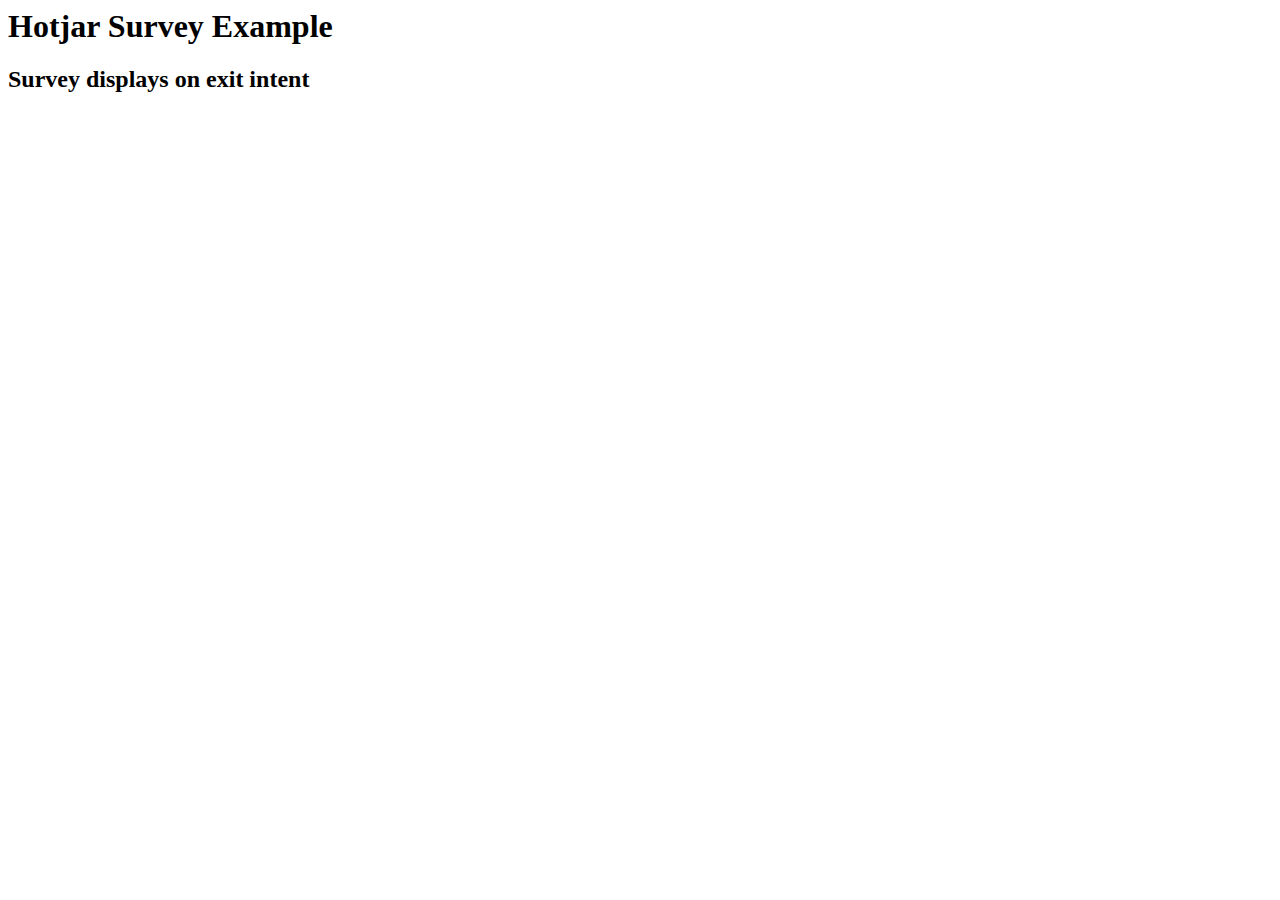
<file: hotjar.html>
<html>
<head>
  <title>Hotjar Example</title>
  <!-- Hotjar Tracking Code for http://www.matt-long.com -->
<script>
    (function(h,o,t,j,a,r){
        h.hj=h.hj||function(){(h.hj.q=h.hj.q||[]).push(arguments)};
        h._hjSettings={hjid:2484348,hjsv:6};
        a=o.getElementsByTagName('head')[0];
        r=o.createElement('script');r.async=1;
        r.src=t+h._hjSettings.hjid+j+h._hjSettings.hjsv;
        a.appendChild(r);
    })(window,document,'https://static.hotjar.com/c/hotjar-','.js?sv=');
</script>
  </head>
  <body>
    <h1>Hotjar Survey Example</h1>
    <h2>Survey displays on exit intent</h2>
  </body>
</html>
</file>
